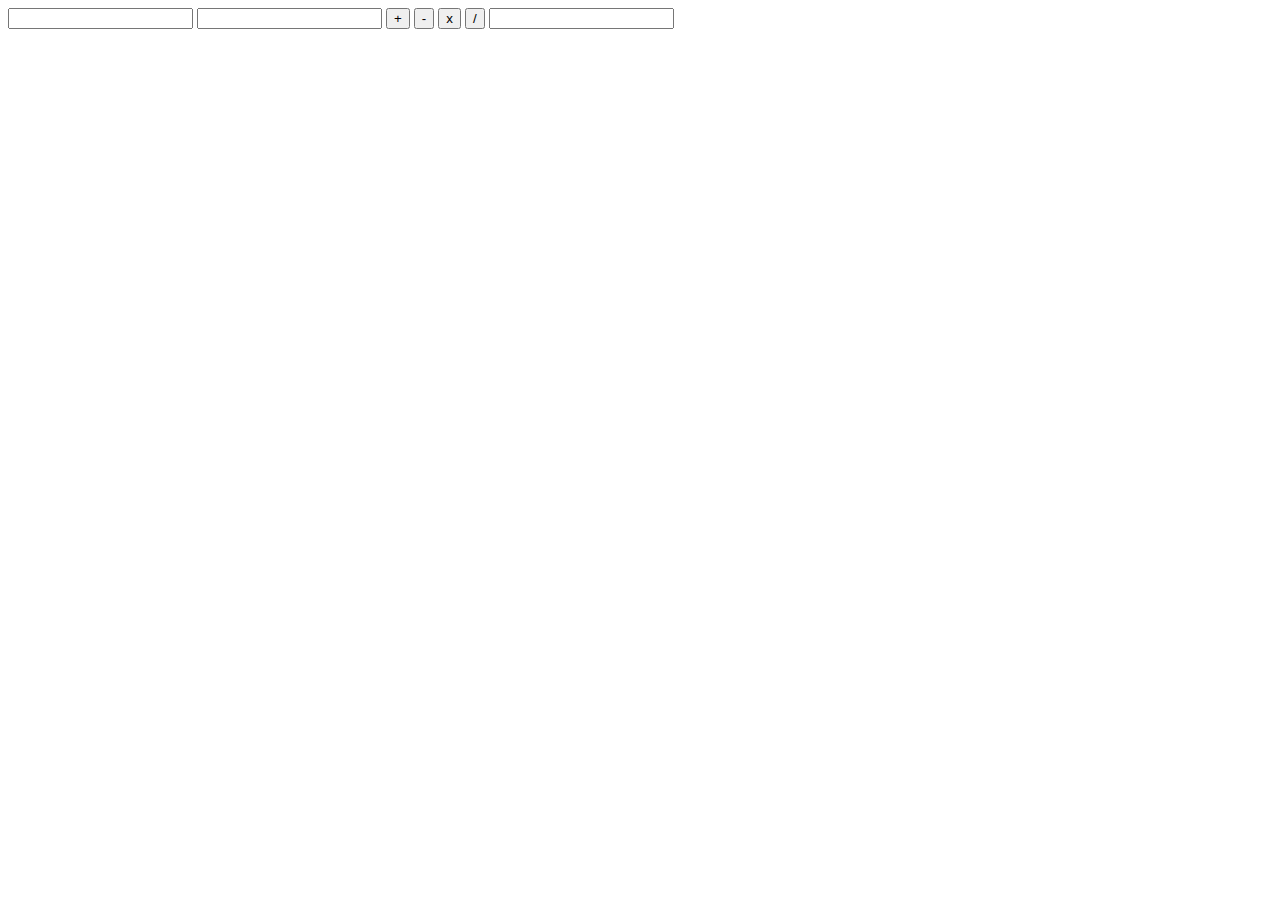
<file: ejemplo_1.unite_test.mocha/index.html>
<!DOCTYPE html>
<html>
<head>
	<title>Mi Calculadora</title>
</head>
<body>
	<input type="text" id="number_1">
	<input type="text" id="number_2">
	<button class="btnOperator" operator="add">+</button>
	<button class="btnOperator" operator="substract">-</button>
	<button class="btnOperator" operator="multiply">x</button>
	<button class="btnOperator" operator="divide">/</button>
	<input type="text" id="result">
	<script type="text/javascript" src="js/index.js"></script>
	<script type="text/javascript" src="js/calculator.js"></script>
</body>
</html>
</file>
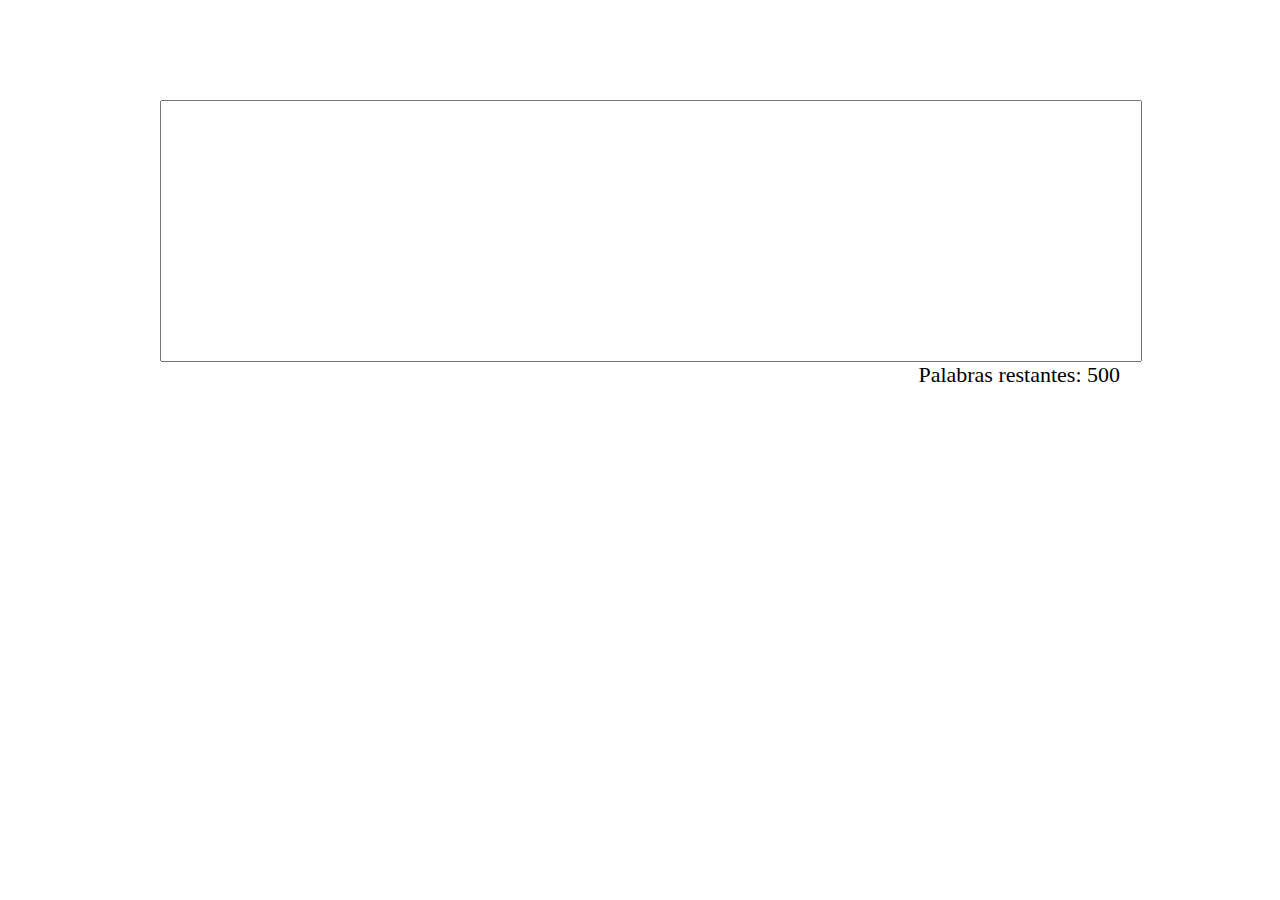
<file: ejemplo_2.unite_test.mocha_jquery/index.html>
<!DOCTYPE html>
<html>
  <head>
    <title>Contador de palabras restantes</title>
    <link rel="stylesheet" type="text/css" href="css/index.css">
  </head>
  <body>
    <div class="wrapper">
      <textarea class="description" maxlength="500"></textarea>
      <label>Palabras restantes: <span id="counter">500</span></label>  
    </div>
    <script type="text/javascript" src="http://code.jquery.com/jquery-1.11.3.js"></script>
    <script type="text/javascript" src="js/index.js"></script>
    <script type="text/javascript" src="js/counter.js"></script>
  </body>
</html>
</file>
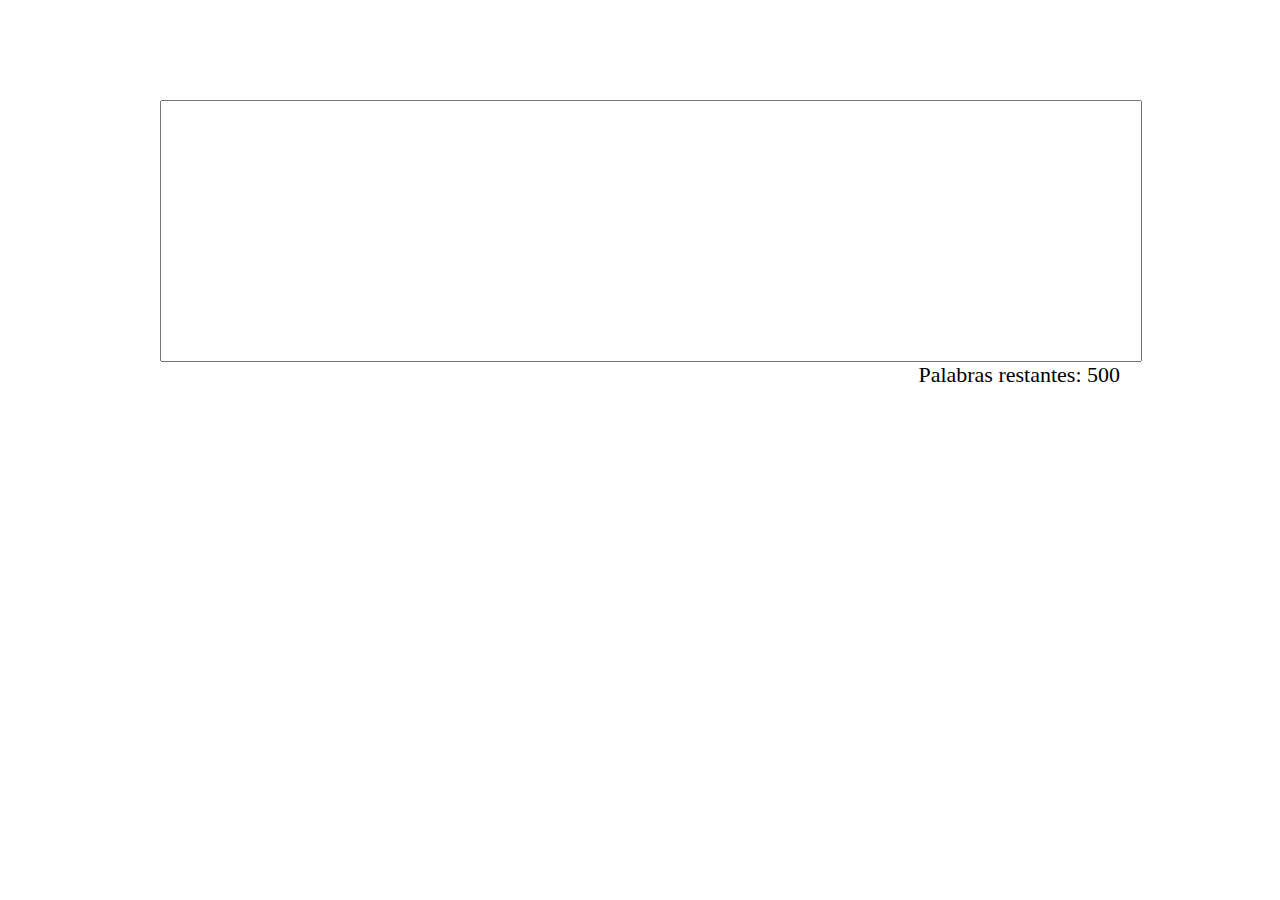
<file: ejemplo_2.unite_test.mocha_jquery/ejemplo.con.jquery/index.html>
<!DOCTYPE html>
<html>
  <head>
    <title>Contador de palabras restantes</title>
    <link rel="stylesheet" type="text/css" href="css/index.css">
  </head>
  <body>
    <div class="wrapper">
      <textarea class="description"></textarea>
      <label>Palabras restantes: <span id="counter">500</span></label>  
    </div>
    <script type="text/javascript" src="http://code.jquery.com/jquery-1.11.3.js"></script>
    <script type="text/javascript" src="js/index.js"></script>
    <script type="text/javascript" src="js/counter.js"></script>
  </body>
</html>
</file>
<file: ejemplo_2.unite_test.mocha_jquery/css/index.css>
textarea{
	display: block;
	font-size: 18px;
	height: 250px;
	padding: 5px 10px;
	resize: none;
	width: 960px;
}
label{
	float: right;
	font-size: 22px;
}
.wrapper{
	width: 960px;
	margin: 100px auto;
}
.warning{
	color: red;
	font-weight: bold;
}
</file>
<file: ejemplo_2.unite_test.mocha_jquery/ejemplo.con.jquery/css/index.css>
textarea{
	display: block;
	font-size: 18px;
	height: 250px;
	padding: 5px 10px;
	resize: none;
	width: 960px;
}
label{
	float: right;
	font-size: 22px;
}
.wrapper{
	width: 960px;
	margin: 100px auto;
}
.warning{
	color: red;
	font-weight: bold;
}
</file>
